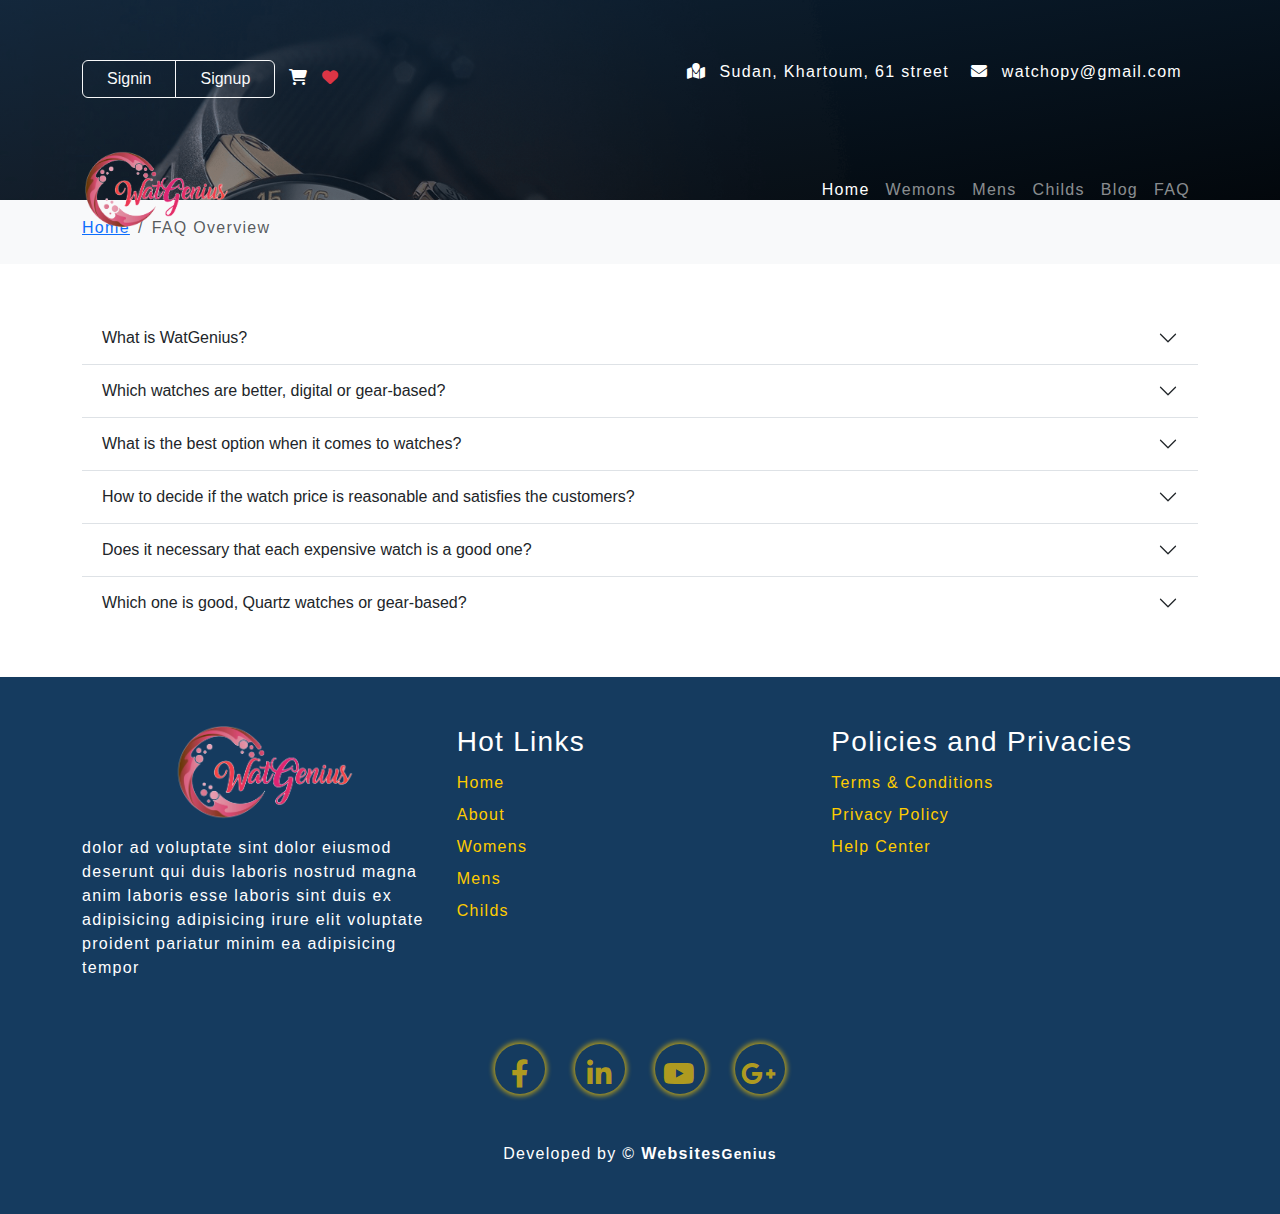
<file: faq/index.html>
<!doctype html>
<html lang="en" dir="ltr">
  <head>
    <meta charset="utf-8" />
    <meta name="viewport" content="width=device-width, initial-scale=1.0" />
    <title>Frequent Asked Questions demo</title>
    <link rel="stylesheet" href="../public/css/all.min.css" />
    <link rel="stylesheet" href="../public/css/bootstrap.min.css" />
    <link rel="stylesheet" href="../public/css/E-style.css" />
    <script defer src="../public/js/bootstrap.bundle.min.js"></script>
  </head>
  <body>
    <!-- Header & Links -->
    <header class="position-relative header-small"></header>
    <div class="upper-bars position-absolute w-100 top-0 z-index-1">
      <!-- Contact Info -->
      <div class="upper-box mb-3">
        <div class="container">
          <div class="row row-cols-1 row-cols-md-2 g-1 py-2 mt-5">
            <div class="col order-2 order-md-1 text-center text-md-start mb-3">
              <div class="btn-group">
                <button
                  type="button"
                  class="btn btn-outline-light px-4"
                  data-bs-toggle="modal"
                  data-bs-target="#login"
                >
                  Signin
                </button>
                <button
                  type="button"
                  class="btn btn-outline-light px-4"
                  data-bs-toggle="modal"
                  data-bs-target="#register"
                >
                  Signup
                </button>
              </div>
              <!-- <button type="button" class="btn btn-outline-light px-4">
                Account
              </button> -->
              <i
                class="fas fa-shopping-cart ms-2 me-2 text-white"
                data-bs-toggle="modal"
                data-bs-target="#cart"
              >
              </i>
              <i
                class="fas fa-heart text-danger"
                data-bs-toggle="modal"
                data-bs-target="#wishlist"
              ></i>
            </div>
            <div
              class="col text-center text-md-end order-1 order-md-3 mb-4 mb-md-0"
            >
              <!-- Co operation Location -->
              <a class="text-decoration-none me-3 text-white">
                <i class="fas fa-map-location me-2"></i>
                Sudan, Khartoum, 61 street
              </a>
              <!-- Contact Email Address -->
              <a class="text-decoration-none me-3 text-white">
                <i class="fas fa-envelope me-2"></i>
                watchopy@gmail.com
              </a>
              <!-- Contact Hot Telephone number 
              <a class="text-decoration-none">
                <i class="fas fa-phone me-2"></i>
                +249-9654-389-20
              </a> -->
            </div>
          </div>
        </div>
      </div>
      <!-- Navbar -->
      <nav class="navbar navbar-expand-lg navbar-dark">
        <div class="container">
          <a class="navbar-brand">
            <img class="logo" src="../../public/imgs/Logo.png" alt="Logo" />
          </a>

          <button
            type="button"
            class="navbar-toggler"
            data-bs-toggle="collapse"
            data-bs-target="#main-menu"
            aria-controls="main-menu"
            aria-expanded="false"
            aria-labels="Toggle navigation"
          >
            <span class="navbar-toggler-icon"></span>
          </button>

          <div class="collapse navbar-collapse" id="main-menu">
            <ul class="navbar-nav ms-auto">
              <li class="nav-item">
                <a href="../" class="nav-link active">Home</a>
              </li>
              <li class="nav-item">
                <a href="../watches/" class="nav-link">Wemons</a>
              </li>
              <li class="nav-item">
                <a href="../watches/" class="nav-link">Mens</a>
              </li>
              <li class="nav-item">
                <a href="../watches/" class="nav-link">Childs</a>
              </li>
              <li class="nav-item">
                <a href="../blog/" class="nav-link">Blog</a>
              </li>
              <li class="nav-item">
                <a href="../faq/" class="nav-link">FAQ</a>
              </li>
            </ul>
          </div>
        </div>
      </nav>
    </div>

    <!-- BreadCrumb -->
    <nav
      class="pt-3 pb-2 bg-light"
      style="
        --bs-breadcrumb-divider: url(
          &#34;data:image/svg + xml,
          %3Csvgxmlns=&quot;http://www.w3.org/2000/svg&quot;width=&quot;8&quot;height=&quot;8&quot;%3E%3Cpathd=&quot;M2.5 0L1 1.5 3.5 4 1 6.5 2.5 8l4-4-4-4z&quot;fill=&quot;%236c757d&quot;/%3E%3C/svg%3E&#34;
        );
      "
      aria-label="breadcrumb"
    >
      <div class="container">
        <ol class="breadcrumb">
          <li class="breadcrumb-item list-unstyled">
            <a href="../">Home</a>
          </li>
          <li class="breadcrumb-item active" aria-current="page">
            FAQ Overview
          </li>
        </ol>
      </div>
    </nav>

    <!-- Content -->
    <section class="py-5">
      <div class="container">
        <div class="accordion accordion-flush" id="accordionFlushExample">
          <div class="accordion-item">
            <h2 class="accordion-header">
              <button
                class="accordion-button collapsed"
                type="button"
                data-bs-toggle="collapse"
                data-bs-target="#flush-collapseOne"
                aria-expanded="false"
                aria-controls="flush-collapseOne"
              >
                What is WatGenius?
              </button>
            </h2>
            <div
              id="flush-collapseOne"
              class="accordion-collapse collapse"
              data-bs-parent="#accordionFlushExample"
            >
              <div class="accordion-body">
                WatGenius is a big watches store helps you to choose your watch
                form the different kind of watches types and manufacturers to
                complete your collection and choose the right watch that reflect
                your character.
              </div>
            </div>
          </div>

          <div class="accordion-item">
            <h2 class="accordion-header">
              <button
                class="accordion-button collapsed"
                type="button"
                data-bs-toggle="collapse"
                data-bs-target="#flush-collapseTwo"
                aria-expanded="false"
                aria-controls="flush-collapseTwo"
              >
                Which watches are better, digital or gear-based?
              </button>
            </h2>
            <div
              id="flush-collapseTwo"
              class="accordion-collapse collapse"
              data-bs-parent="#accordionFlushExample"
            >
              <div class="accordion-body">
                Placeholder content for this accordion, which is intended to
                demonstrate the <code>.accordion-flush</code> class. This is the
                second item's accordion body. Let's imagine this being filled
                with some actual content.
              </div>
            </div>
          </div>

          <div class="accordion-item">
            <h2 class="accordion-header">
              <button
                class="accordion-button collapsed"
                type="button"
                data-bs-toggle="collapse"
                data-bs-target="#flush-collapseThree"
                aria-expanded="false"
                aria-controls="flush-collapseThree"
              >
                What is the best option when it comes to watches?
              </button>
            </h2>
            <div
              id="flush-collapseThree"
              class="accordion-collapse collapse"
              data-bs-parent="#accordionFlushExample"
            >
              <div class="accordion-body">
                Placeholder content for this accordion, which is intended to
                demonstrate the <code>.accordion-flush</code> class. This is the
                third item's accordion body. Nothing more exciting happening
                here in terms of content, but just filling up the space to make
                it look, at least at first glance, a bit more representative of
                how this would look in a real-world application.
              </div>
            </div>
          </div>

          <div class="accordion-item">
            <h2 class="accordion-header">
              <button
                class="accordion-button collapsed"
                type="button"
                data-bs-toggle="collapse"
                data-bs-target="#flush-collapseFour"
                aria-expanded="false"
                aria-controls="flush-collapseFour"
              >
                How to decide if the watch price is reasonable and satisfies the customers? 
              </button>
            </h2>
            <div
              id="flush-collapseFour"
              class="accordion-collapse collapse"
              data-bs-parent="#accordionFlushExample"
            >
              <div class="accordion-body">
                Placeholder content for this accordion, which is intended to
                demonstrate the <code>.accordion-flush</code> class. This is the
                third item's accordion body. Nothing more exciting happening
                here in terms of content, but just filling up the space to make
                it look, at least at first glance, a bit more representative of
                how this would look in a real-world application.
              </div>
            </div>
          </div>

          <div class="accordion-item">
            <h2 class="accordion-header">
              <button
                class="accordion-button collapsed"
                type="button"
                data-bs-toggle="collapse"
                data-bs-target="#flush-collapseFive"
                aria-expanded="false"
                aria-controls="flush-collapseFive"
              >
                Does it necessary that each expensive watch is a good one?
              </button>
            </h2>
            <div
              id="flush-collapseFive"
              class="accordion-collapse collapse"
              data-bs-parent="#accordionFlushExample"
            >
              <div class="accordion-body">
                Placeholder content for this accordion, which is intended to
                demonstrate the <code>.accordion-flush</code> class. This is the
                third item's accordion body. Nothing more exciting happening
                here in terms of content, but just filling up the space to make
                it look, at least at first glance, a bit more representative of
                how this would look in a real-world application.
              </div>
            </div>
          </div>

          <div class="accordion-item">
            <h2 class="accordion-header">
              <button
                class="accordion-button collapsed"
                type="button"
                data-bs-toggle="collapse"
                data-bs-target="#flush-collapseSex"
                aria-expanded="false"
                aria-controls="flush-collapseSex"
              >
                Which one is good, Quartz watches or gear-based?
              </button>
            </h2>
            <div
              id="flush-collapseSex"
              class="accordion-collapse collapse"
              data-bs-parent="#accordionFlushExample"
            >
              <div class="accordion-body">
                Placeholder content for this accordion, which is intended to
                demonstrate the <code>.accordion-flush</code> class. This is the
                third item's accordion body. Nothing more exciting happening
                here in terms of content, but just filling up the space to make
                it look, at least at first glance, a bit more representative of
                how this would look in a real-world application.
              </div>
            </div>
          </div>
        </div>
      </div>
    </section>

    <!-- Site Footer -->
    <footer class="text-bg-watch shadow-sm py-5">
      <div class="container">
        <!-- Hot Links -->
        <div class="row row-cols-1 row-cols-md-2 row-cols-lg-3 g-2">
          <div class="col">
            <div class="text-center">
              <img
                class="&-block w-50 mb-3"
                src="../public/imgs/Logo.png"
                alt="Logo"
              />
            </div>
            <p>
              dolor ad voluptate sint dolor eiusmod deserunt qui duis laboris
              nostrud magna anim laboris esse laboris sint duis ex adipisicing
              adipisicing irure elit voluptate proident pariatur minim ea
              adipisicing tempor
            </p>
          </div>
          <div class="col">
            <!-- Hot Links -->
            <h3>Hot Links</h3>
            <ul class="list-unstyled">
              <li class="py-1">
                <a class="text-decoration-none text-watch-sub" href="#">Home</a>
              </li>
              <li class="py-1">
                <a class="text-decoration-none text-watch-sub" href="#"
                  >About</a
                >
              </li>
              <li class="py-1">
                <a class="text-decoration-none text-watch-sub" href="#"
                  >Womens</a
                >
              </li>
              <li class="py-1">
                <a class="text-decoration-none text-watch-sub" href="#">Mens</a>
              </li>
              <li class="py-1">
                <a class="text-decoration-none text-watch-sub" href="#"
                  >Childs</a
                >
              </li>
            </ul>
          </div>
          <div class="col">
            <h3>Policies and Privacies</h3>
            <ul class="list-unstyled">
              <li class="py-1">
                <a class="text-decoration-none text-watch-sub" href="#"
                  >Terms & Conditions</a
                >
              </li>
              <li class="py-1">
                <a class="text-decoration-none text-watch-sub" href="#"
                  >Privacy Policy</a
                >
              </li>
              <li class="py-1">
                <a class="text-decoration-none text-watch-sub" href="#"
                  >Help Center</a
                >
              </li>
            </ul>
          </div>
        </div>
        <!-- Social contact -->
        <div class="text-center social py-5">
          <a class="me-4" href="#"><i class="fab fa-facebook-f fs-3"></i></a>
          <a class="me-4" href="#"><i class="fab fa-linkedin-in fs-3"></i></a>
          <a class="me-4" href="#"><i class="fab fa-youtube fs-3"></i></a>
          <a href="#"><i class="fab fa-google-plus-g fs-3"></i></a>
        </div>
        <!-- Copyrights -->
        <div class="text-center">
          Developed by &copy; <strong>Websites<small>Genius</small></strong>
        </div>
      </div>
    </footer>

    <!-- Modals -->
    <div
      class="modal fade"
      id="register"
      tabindex="-1"
      aria-labelledby="registerLabel"
      aria-hidden="true"
      data-bs-backdrop="static"
      dtat-bs-keyboard="false"
    >
      <div class="modal-dialog mt-5 pt-5">
        <div class="modal-content">
          <div class="modal-header">
            <h1 class="modal-title fs-5" id="registerLabel">
              Create WatGenius Account
            </h1>
            <button
              type="button"
              class="btn-close"
              data-bs-dismiss="modal"
              aria-label="Close"
            ></button>
          </div>

          <div class="modal-body position-relative">
            <div class="modal-btn-icon py-3">
              <button
                class="d-block w-100 text-start btn facebook rounded-5 mb-3"
              >
                <i class="fab fa-facebook-f me-3 text-center"></i>
                Facebook
              </button>
              <button class="d-block w-100 text-start btn google rounded-5">
                <i class="fab fa-google me-3 text-center"></i>
                Google
              </button>
            </div>

            <div class="modal-divider py-3 position-relative">
              <hr class="border-5 border-watch rounded-5" />
              <div class="bg-watch icon position-absolute"></div>
            </div>

            <form action="#" class="form">
              <div class="form-floating mb-3">
                <input
                  type="text"
                  class="form-control"
                  id="email"
                  name="email"
                  placeholder="Example@gmail.com"
                />
                <label for="email">Email Address</label>
              </div>
              <div class="form-floating mb-3">
                <input
                  type="password"
                  class="form-control"
                  id="password"
                  name="password"
                  placeholder="Most be stronge password"
                />
                <label for="password">Password</label>
              </div>
              <div class="form-check mb-3">
                <input
                  class="form-check-input"
                  type="checkbox"
                  value=""
                  id="privacy"
                />
                <label class="form-check-label" for="privacy">
                  Accept <a href="#">terms</a> and <a href="#">policies</a> of
                  using.
                </label>
              </div>
              <div class="text-end">
                <button class="btn btn-outline-watch px-4">
                  <i class="fas fa-plus me-2"></i>Create
                </button>
              </div>
            </form>

            <div class="modal-divider py-3 position-relative">
              <hr class="border-5 border-watch rounded-5" />
              <div class="bg-watch icon position-absolute"></div>
            </div>

            <div class="text-center py-3">
              <span
                >Aleardy have an account,
                <a href="#" data-bs-target="#login" data-bs-toggle="modal"
                  >Singin</a
                >
                instead</span
              >
            </div>

            <img
              class="position-absolute left-0 top-0 mt-5 d-block w-100 modal-bg-cover"
              src="../public/imgs/Logo.png"
              alt="logo-bg-cover"
            />
          </div>
        </div>
      </div>
    </div>

    <div
      class="modal fade"
      id="login"
      tabindex="-1"
      aria-labelledby="loginLabel"
      aria-hidden="true"
      data-bs-backdrop="static"
      dtat-bs-keyboard="false"
    >
      <div class="modal-dialog mt-5 pt-5">
        <div class="modal-content">
          <div class="modal-header">
            <h1 class="modal-title fs-5" id="loginLabel">
              Start WatGenius Session
            </h1>
            <button
              type="button"
              class="btn-close"
              data-bs-dismiss="modal"
              aria-label="Close"
            ></button>
          </div>

          <div class="modal-body position-relative">
            <div class="text-center py-3">
              <span
                >Do not have an account,
                <a href="#" data-bs-target="#register" data-bs-toggle="modal"
                  >Singup</a
                >
                instead</span
              >
            </div>

            <div class="modal-divider py-3 position-relative">
              <hr class="border-5 border-watch rounded-5" />
              <div class="bg-watch icon position-absolute"></div>
            </div>

            <div class="py-3 modal-btn-icon">
              <button
                class="d-block w-100 text-start btn facebook rounded-5 mb-3"
              >
                <i class="fab fa-facebook-f me-3 text-center"></i>
                Facebook
              </button>
              <button class="d-block w-100 text-start btn google rounded-5">
                <i class="fab fa-google me-3 text-center"></i>
                Google
              </button>
            </div>

            <div class="modal-divider py-3 position-relative">
              <hr class="border-5 border-watch rounded-5" />
              <div class="bg-watch icon position-absolute"></div>
            </div>

            <form action="#" class="form">
              <div class="form-floating mb-3">
                <input
                  type="text"
                  class="form-control"
                  id="email"
                  name="email"
                  placeholder="Example@gmail.com"
                />
                <label for="email">Email Address</label>
              </div>
              <div class="form-floating mb-3">
                <input
                  type="password"
                  class="form-control"
                  id="password"
                  name="password"
                  placeholder="Most be stronge password"
                />
                <label for="password">Password</label>
              </div>
              <div class="form-check mb-3">
                <input
                  class="form-check-input"
                  type="checkbox"
                  value=""
                  id="privacy"
                />
                <label class="form-check-label" for="privacy">
                  Remmeber me
                </label>
              </div>
              <div class="text-end">
                <button class="btn btn-outline-watch px-4">
                  <i class="fas fa-key me-2"></i>login
                </button>
              </div>
            </form>

            <img
              class="position-absolute left-0 top-0 mt-5 d-block w-100 modal-bg-cover"
              src="../public/imgs/Logo.png"
              alt="logo-bg-cover"
            />
          </div>
        </div>
      </div>
    </div>

    <div
      class="modal fade"
      id="cart"
      tabindex="-1"
      aria-labelledby="cartLabel"
      aria-hidden="true"
      data-bs-backdrop="static"
      dtat-bs-keyboard="false"
    >
      <div class="modal-dialog mt-5 pt-5">
        <div class="modal-content">
          <div class="modal-header">
            <h1 class="modal-title fs-5" id="cartLabel">Cart Items</h1>
            <button
              type="button"
              class="btn-close"
              data-bs-dismiss="modal"
              aria-label="Close"
            ></button>
          </div>

          <div class="modal-body">
            <div class="table-responsive-sm">
              <table class="table">
                <thead>
                  <tr>
                    <th scope="col">#</th>
                    <th scope="col">Image</th>
                    <th scope="col">Item</th>
                    <th scope="col">amount</th>
                    <th scope="col">price</th>
                    <th scope="col">action</th>
                  </tr>
                </thead>
                <tbody>
                  <tr>
                    <th scope="col">1</th>
                    <td>
                      <img
                        class="d-block w-100"
                        src="../public/imgs/watches/2.png"
                        alt="item-image"
                      />
                    </td>
                    <td>453 Leather Watch</td>
                    <td>
                      <input
                        type="number"
                        min="1"
                        class="form-control"
                        value="5"
                      />
                    </td>
                    <td>$1500</td>
                    <td>
                      <div class="btn-group">
                        <button class="btn btn-outline-danger" title="Remove">
                          <i class="fas fa-times"></i>
                        </button>
                        <button
                          class="btn btn-outline-success"
                          title="Complete Payment"
                        >
                          <i class="fas fa-dollar"></i>
                        </button>
                      </div>
                    </td>
                  </tr>
                  <tr>
                    <th scope="col">2</th>
                    <td>
                      <img
                        class="d-block w-100"
                        src="../public/imgs/watches/3.png"
                        alt="item-image"
                      />
                    </td>
                    <td>6453 Silver Watch</td>
                    <td>
                      <input
                        type="number"
                        min="1"
                        class="form-control"
                        value="2"
                      />
                    </td>
                    <td>$1000</td>
                    <td>
                      <div class="btn-group">
                        <button class="btn btn-outline-danger" title="Remove">
                          <i class="fas fa-times"></i>
                        </button>
                        <button
                          class="btn btn-outline-success"
                          title="Complete Payment"
                        >
                          <i class="fas fa-dollar"></i>
                        </button>
                      </div>
                    </td>
                  </tr>
                  <tr class="py-3">
                    <td colspan="4">Total</td>
                    <td class="text-end" colspan="2">$2500</td>
                  </tr>
                </tbody>
              </table>
            </div>
          </div>

          <div class="modal-footer">
            <div class="btn-group">
              <button type="button" class="btn btn-outline-danger">
                <i class="fas fa-times me-1"></i>
                Remove All
              </button>
              <button type="button" class="btn btn-outline-success">
                <i class="fas fa-dollar me-1"></i>
                Pay All
              </button>
            </div>
          </div>
        </div>
      </div>
    </div>
  </body>
</html>
</file>
<file: public/css/E-style.css>
.text-watch {
  color: #153b5f;
}

.text-watch-sub {
  color: #ffcc00;
}

.text-bold {
  font-weight: bold;
}

.bg-watch {
  background-color: #153b5f;
}

.border-watch {
  border-color: #153b5f;
}

.border-watch-sub {
  border-color: #ffcc00;
}

.z-index-top {
  z-index: 1060 !important;
}

.z-index-bottom {
  z-index: -2 !important;
}

.bg-modal-light {
  background-color: #ffffffae;
}

.shadow-md {
  box-shadow: 0 0 7px 1px #153b5f50;
}

.btn-outline-watch {
  border-color: #153b5f;
  color: #153b5f;
}

.btn-outline-watch:hover {
  background-color: #153b5f;
  color: #fff;
  box-shadow: 0 0 3px 3px #153b5f50;
}

.rounded-watch-box {
  border-top-right-radius: 0.5rem;
  border-bottom-right-radius: 1.5rem;
}

.text-bg-watch {
  background-color: #153b5f;
  color: #fff;
}

.left-0 {
  left: -1px;
}

.logo {
  width: 150px;
}

body {
  font-family: Calibri, Tahoma, Arial, Georgia, Sans-Serif;
  letter-spacing: 1.3px;
  transition: all 0.5s ease-in-out;
  perspective: 500px;
}

.header-big {
  height: 900px !important;
  z-index: -999;
}

.header-small {
  height: 300px !important;
}

@media (min-width: 768px) {
  .header-small {
    height: 200px !important;
  }
}

.header-big, .header-small {
  background: linear-gradient(to right bottom, #153b5f90 0%, #153b5f20 100%), url("../../../public/imgs/store-bg.png");
  background-size: cover;
}

.navbar .navbar-collapse {
  z-index: 9999;
}

@media (max-width: 991.98px) {
  .navbar .navbar-collapse {
    animation: collapse-sm 0.2s both ease-in;
  }
  .navbar .navbar-collapse .nav-link {
    color: #ffcc00;
  }
  .navbar .navbar-collapse .nav-link.active {
    font-weight: 900;
  }
}

@keyframes collapse-sm {
  from {
    background: transparent;
    padding: 0;
    border-top: 0;
    border-bottom-right-radius: 0;
    border-bottom-left-radius: 0;
  }
  to {
    background: #153b5fa9;
    padding: 5px 10px;
    border-top: 1px solid #ffffffe9;
    border-bottom-right-radius: 10px;
    border-bottom-left-radius: 10px;
  }
}

.types {
  margin-top: -350px;
  transform-style: preserve-3d;
}

.types .card-img-overlay {
  background: linear-gradient(to right bottom, #153b5f50, #153b5f30);
  overflow: hidden;
}

.types .card-img-overlay .overlay-top {
  left: 0;
  top: 0;
  transform-origin: top right;
  background: #153b5f80;
}

.types .card-img-overlay .overlay-bottom {
  right: 0;
  bottom: 0;
  transform-origin: bottom left;
  background: #153b5f40;
}

.types .card-img-overlay:hover .overlay-top, .types .card-img-overlay:hover .overlay-bottom {
  animation: types-bg-in 0.5s forwards ease-in-out;
}

.types .card-img-overlay:not(:hover) .overlay-top, .types .card-img-overlay:not(:hover) .overlay-bottom {
  animation: types-bg-out 0.5s forwards ease-in-out;
}

.types .card-img-overlay .holder {
  position: absolute;
  left: 0;
  top: 0;
  width: 100%;
  height: 100%;
  z-index: 3;
}

.types .card-img-overlay .holder .card-title {
  color: #ffcc00fa;
  font-weight: bold;
  z-index: 2;
}

.types .card-img-overlay .holder .card-text {
  color: #ffcc00fa;
  font-weight: 600;
}

.types .row > .text-bg-watch {
  box-shadow: 0 0 1px 3px #ffffffc9;
}

.types .card-img-overlay .overlay-top, .types .card-img-overlay .overlay-bottom {
  position: absolute;
  width: 0;
  height: 0;
  transform: rotate(38.5deg) scale(1.28);
  z-index: 1;
}

@keyframes types-bg-in {
  from {
    width: 0;
    height: 0;
  }
  to {
    width: 200%;
    height: 200%;
  }
}

@keyframes types-bg-out {
  from {
    width: 200%;
    height: 200%;
  }
  to {
    width: 0;
    height: 0;
  }
}

.items .top-watch-box {
  top: 20px;
}

.items .left-watch-box {
  left: -250px;
}

.items .card {
  overflow: hidden;
}

.items .card .icons {
  width: 50px;
  right: -250px;
  top: 20px;
}

.items .card .icons a i {
  width: 50px;
  height: 50px;
  line-height: 55px;
  border-radius: 50%;
  font-size: 25px;
}

.items .card:hover img {
  animation: img-expand-in 0.5s forwards ease-in-out;
}

.items .card:hover .left-watch-box {
  animation: card-ltr-in 0.5s forwards 0.2s ease-in-out;
}

.items .card:hover .icons {
  animation: card-rtl-in 0.5s forwards 0.1s ease-in-out;
}

.items .card:not(:hover) img {
  animation: img-expand-out 0.5s forwards ease-in-out;
}

.items .card:not(:hover) .left-watch-box {
  animation: card-ltr-out 0.5s forwards ease-in-out;
}

.items .card:not(:hover) .icons {
  animation: card-rtl-out 0.5s forwards ease-in-out;
}

@keyframes img-expand-in {
  from {
    transform: scale(1);
  }
  to {
    transform: scale(1.1);
  }
}

@keyframes img-expand-out {
  from {
    transform: scale(1.1);
  }
  to {
    transform: scale(1);
  }
}

@keyframes card-ltr-in {
  from {
    left: -250px;
  }
  to {
    left: 0;
  }
}

@keyframes card-ltr-out {
  from {
    left: 0;
  }
  to {
    left: -250px;
  }
}

@keyframes card-rtl-in {
  from {
    right: -250px;
  }
  to {
    right: 10px;
  }
}

@keyframes card-rtl-out {
  from {
    right: 10px;
  }
  to {
    right: -250px;
  }
}

.thumbnails {
  overflow: hidden;
}

.thumbnails img {
  float: left;
  border: 1px solid #33333320;
  border-radius: 5%;
  cursor: pointer;
}

.thumbnails img .selected {
  filter: none;
  opacity: 1;
}

.thumbnails img:last-child {
  margin-right: 0 !important;
}

.thumbnails img:not(.selected) {
  filter: grayscale(100);
  opacity: .5;
}

footer .social a i {
  width: 50px;
  height: 50px;
  line-height: 60px;
  border-radius: 50%;
  background: #153b5f;
  box-shadow: 0 0 5px 2px #ffcc00ae;
  color: #ffcc00ae;
}

footer .social a i:hover {
  animation: footer-social-colors-in .5s forwards ease-in-out;
}

footer .social a i:not(:hover) {
  animation: footer-social-colors-out .5s forwards ease-in-out;
}

@keyframes footer-social-colors-in {
  from {
    background: #153b5f;
    color: #ffcc00ae;
    border: 0;
  }
  to {
    background: #ffcc00;
    color: #153b5f;
    border: 1px solid #153b5f;
  }
}

@keyframes footer-social-colors-out {
  from {
    background: #ffcc00;
    color: #153b5f;
    border: 1px solid #153b5f;
  }
  to {
    background: #153b5f;
    color: #ffcc00ae;
    border: 0;
  }
}

.modal .modal-content {
  z-index: -3;
}

.modal .modal-content form .form-control {
  background-color: #ffffff80;
}

.modal .modal-bg-cover {
  filter: grayscale(10) opacity(0.05);
  z-index: -1;
}

.modal .modal-btn-icon .facebook {
  border-color: #4267B2;
  color: #4267B2;
}

.modal .modal-btn-icon .facebook > i {
  color: white;
  background-color: #4267B2;
}

.modal .modal-btn-icon .facebook:hover {
  color: white;
  background-color: #4267B2;
}

.modal .modal-btn-icon .facebook:hover > i {
  background-color: white;
  color: #4267B2;
}

.modal .modal-btn-icon .google {
  border-color: #DB4437;
  color: #DB4437;
}

.modal .modal-btn-icon .google > i {
  color: white;
  background-color: #DB4437;
}

.modal .modal-btn-icon .google:hover {
  color: white;
  background-color: #DB4437;
}

.modal .modal-btn-icon .google:hover > i {
  background-color: white;
  color: #DB4437;
}

.modal .modal-btn-icon i {
  width: 25px;
  height: 25px;
  line-height: 30px;
  border-radius: 50%;
}

.modal .modal-divider .icon {
  width: 20px;
  height: 20px;
  transform: rotate(45deg);
  top: 20px;
  left: 50%;
  margin-left: -15px;
  box-shadow: 0 0 1px 5px white;
}
</file>
